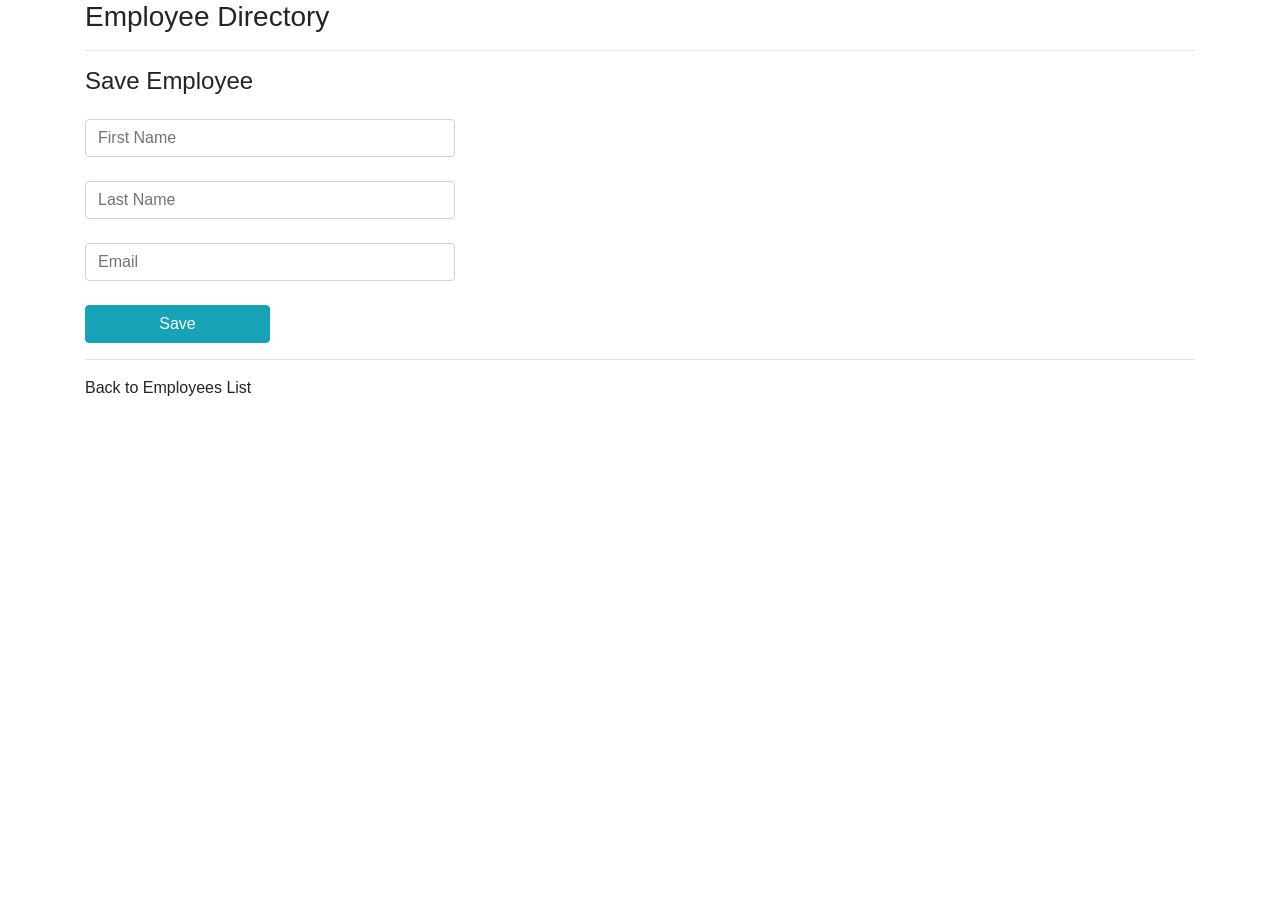
<file: 37-thymeleafdemo-employees-delete-github/src/main/resources/templates/employees/employee-form.html>
<!DOCTYPE HTML>
<html xmlns:th="http://www.thymeleaf.org">

<head>

	 <!-- Required meta tags -->
    <meta charset="utf-8">
    <meta name="viewport" content="width=device-width, initial-scale=1, shrink-to-fit=no">

    <!-- Bootstrap CSS -->
    <link rel="stylesheet" href="https://stackpath.bootstrapcdn.com/bootstrap/4.4.1/css/bootstrap.min.css" integrity="sha384-Vkoo8x4CGsO3+Hhxv8T/Q5PaXtkKtu6ug5TOeNV6gBiFeWPGFN9MuhOf23Q9Ifjh" crossorigin="anonymous">
	
		<title>Save Employee</title>
</head>

<body>
	<div class="container">
	
			<h3>Employee Directory</h3>
			<hr>
			
			<p class="h4 mb-4">Save Employee</p>
			
			<form action="#"th:action="@{/employees/save}"
							th:object="${employee}" method="POST">
			
			<!-- Add hidden form field to handle update -->
			<input type="hidden" th:field="*{id}"/>
			
			<input type="text" th:field="*{firstName}"
							class="form-control mb-4 col-4" placeholder="First Name">
			<input type="text" th:field="*{lastName}"
							class="form-control mb-4 col-4" placeholder="Last Name">
			<input type="text" th:field="*{email}"
							class="form-control mb-4 col-4" placeholder="Email">
							
			<button type="submit" class="btn btn-info col-2">Save</button>
			
			
			</form>
			
			<hr>
			<a th:href="@{/employees/list}">Back to Employees List</a>
	
	</div>
</body>

</html>
</file>
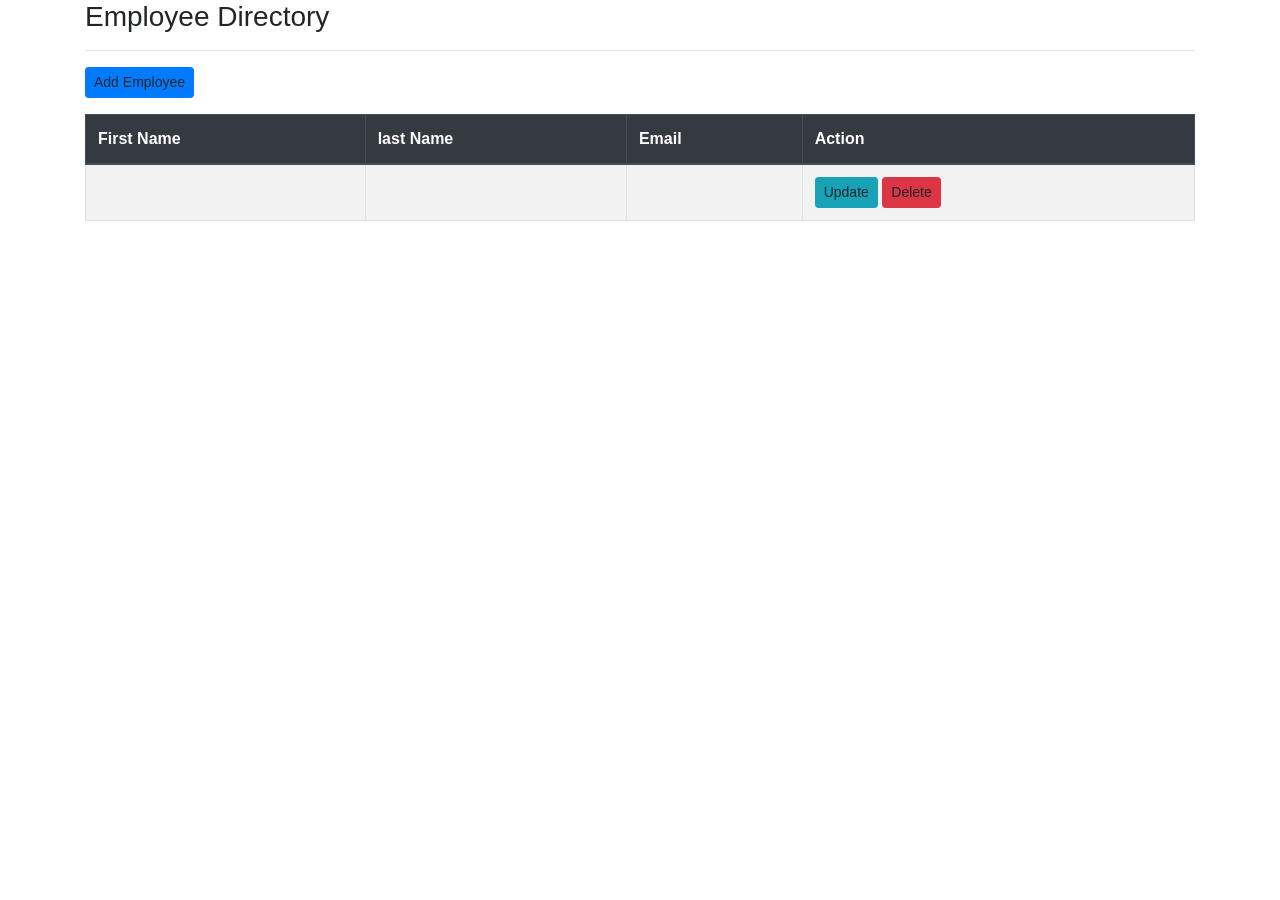
<file: 37-thymeleafdemo-employees-delete-github/src/main/resources/templates/employees/list-employees.html>
<!DOCTYPE HTML>
<html xmlns:th="http://www.thymeleaf.org">

<head>

	 <!-- Required meta tags -->
    <meta charset="utf-8">
    <meta name="viewport" content="width=device-width, initial-scale=1, shrink-to-fit=no">

    <!-- Bootstrap CSS -->
    <link rel="stylesheet" href="https://stackpath.bootstrapcdn.com/bootstrap/4.4.1/css/bootstrap.min.css" integrity="sha384-Vkoo8x4CGsO3+Hhxv8T/Q5PaXtkKtu6ug5TOeNV6gBiFeWPGFN9MuhOf23Q9Ifjh" crossorigin="anonymous">
	
		<title>Employee Directory</title>
</head>

<body>

<div class="container">

	<h3>Employee Directory</h3>
	<hr>
	
	<!-- Add a button -->
	<a th:href="@{/employees/showFormForAdd}"
		class="btn btn-primary btn-sm mb-3">
	 Add Employee
	</a>
	
	<table class="table table-bordered table-striped">
		<thead class="thead-dark">
			<tr>
				<th>First Name</th>
				<th>last Name</th>
				<th>Email</th>
				<th>Action</th>
			</tr>
		</thead>
		
		<tbody>
			<tr th:each="tempEmployee : ${employees}">
			
				<td th:text="${tempEmployee.firstName}" />
				<td th:text="${tempEmployee.lastName}" />
				<td th:text="${tempEmployee.email}" />
				
				<!-- Add update button/link -->
				<td>
					<a th:href="@{/employees/showFormForUpdate(employeeId=${tempEmployee.id})}"
							class="btn btn-info btn-sm">
					Update 
					</a>
					
					<!-- Add "delete" button/link -->
					<a th:href="@{/employees/delete(employeeId=${tempEmployee.id})}"
							class="btn btn-danger btn-sm"
							onclick="if (!(confirm('Are you sure you want to delete this employee?'))) return false">
					Delete 
					</a>
				</td>	
			
			</tr>
		</tbody>	
	</table>
	</div>
</body>

</html>
</file>
